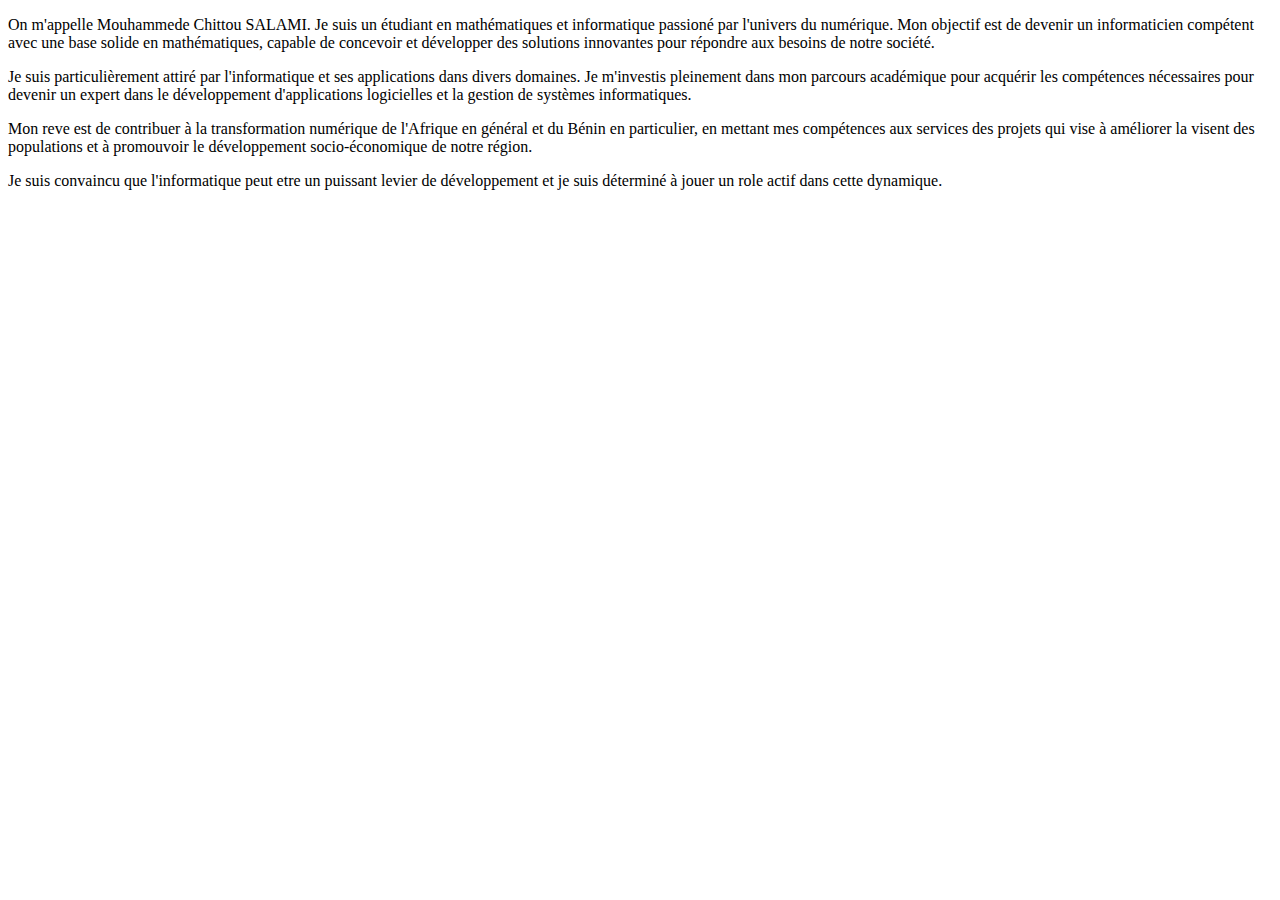
<file: A_propos.html>
<!DOCTYPE html>
<html lang="fr">
<head>
    <meta charset="UTF-8">
    <meta name="viewport" content="width=device-width, initial-scale=1.0">
    <title>Mon site web</title>
</head>
<body>
   
   <p>On m'appelle Mouhammede Chittou SALAMI. Je suis un étudiant en mathématiques et informatique passioné par l'univers du numérique. Mon objectif est de devenir un informaticien compétent avec une base solide en mathématiques, capable de concevoir et développer des solutions innovantes pour répondre aux besoins de notre société.   
</p>
<p>Je suis particulièrement attiré par l'informatique et ses applications dans divers domaines. Je m'investis pleinement dans mon parcours académique pour acquérir les compétences nécessaires pour devenir un expert dans le développement d'applications logicielles et la gestion de systèmes informatiques.   </p>  
<p>Mon reve est de contribuer à la transformation numérique de l'Afrique en général et du Bénin en particulier, en mettant mes compétences aux services des projets qui vise à améliorer la visent des populations et à promouvoir le développement socio-économique de notre région.  </p>  
<p>Je suis convaincu que l'informatique peut etre un puissant levier de développement et je suis déterminé à jouer un role actif dans cette dynamique. </p> 
</body>
</html>
</file>
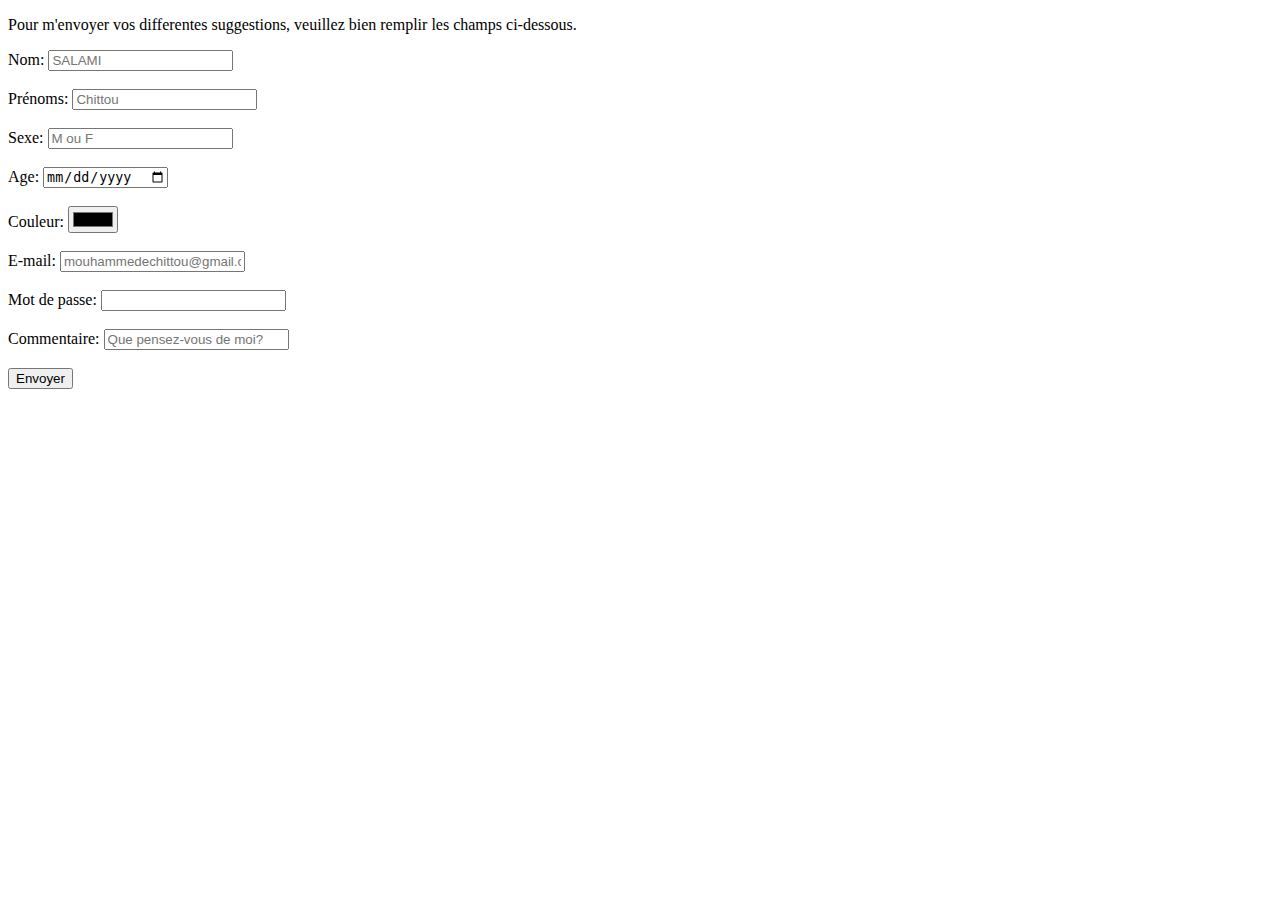
<file: Contacts.html>
<!DOCTYPE html>
<html lang="fr">
<head>
    <meta charset="UTF-8">
    <meta name="viewport" content="width=device-width, initial-scale=1.0">
    <title>Mon site web</title>
</head>
<body>
    <p>Pour m'envoyer vos differentes suggestions, veuillez bien remplir les champs ci-dessous.</p>
    <label for="nom">Nom:</label>
    <input type="text" name="nom" id="nom" placeholder="SALAMI" required><br><br>
    <label for="prenoms">Prénoms:</label>
    <input type="text" name="prenoms" id="prenoms" placeholder="Chittou"><br><br>
    <label for="sexe"> Sexe:</label>
    <input type="text" name="sexe" id="sexe" placeholder="M ou F"><br><br>
    <label for="age">Age:</label>
    <input type="date" name="" id="age"><br><br>
    <label for="couleur">Couleur:</label>
    <input type="color" name="" id="couleur"><br><br>
    <label for="mail">E-mail:</label>
    <input type="mail" name="" id="mail" placeholder="mouhammedechittou@gmail.com"><br><br>
    <label for="mot de passe">Mot de passe:</label>
    <input type="password" name="" id="mot de passe" required><br><br>
    <label for="com">Commentaire:</label>
    <input type="text" name="" id="com" placeholder="Que pensez-vous de moi?"><br><br>
    <input type="button" value="Envoyer">
    
</body>
</html>
</file>
